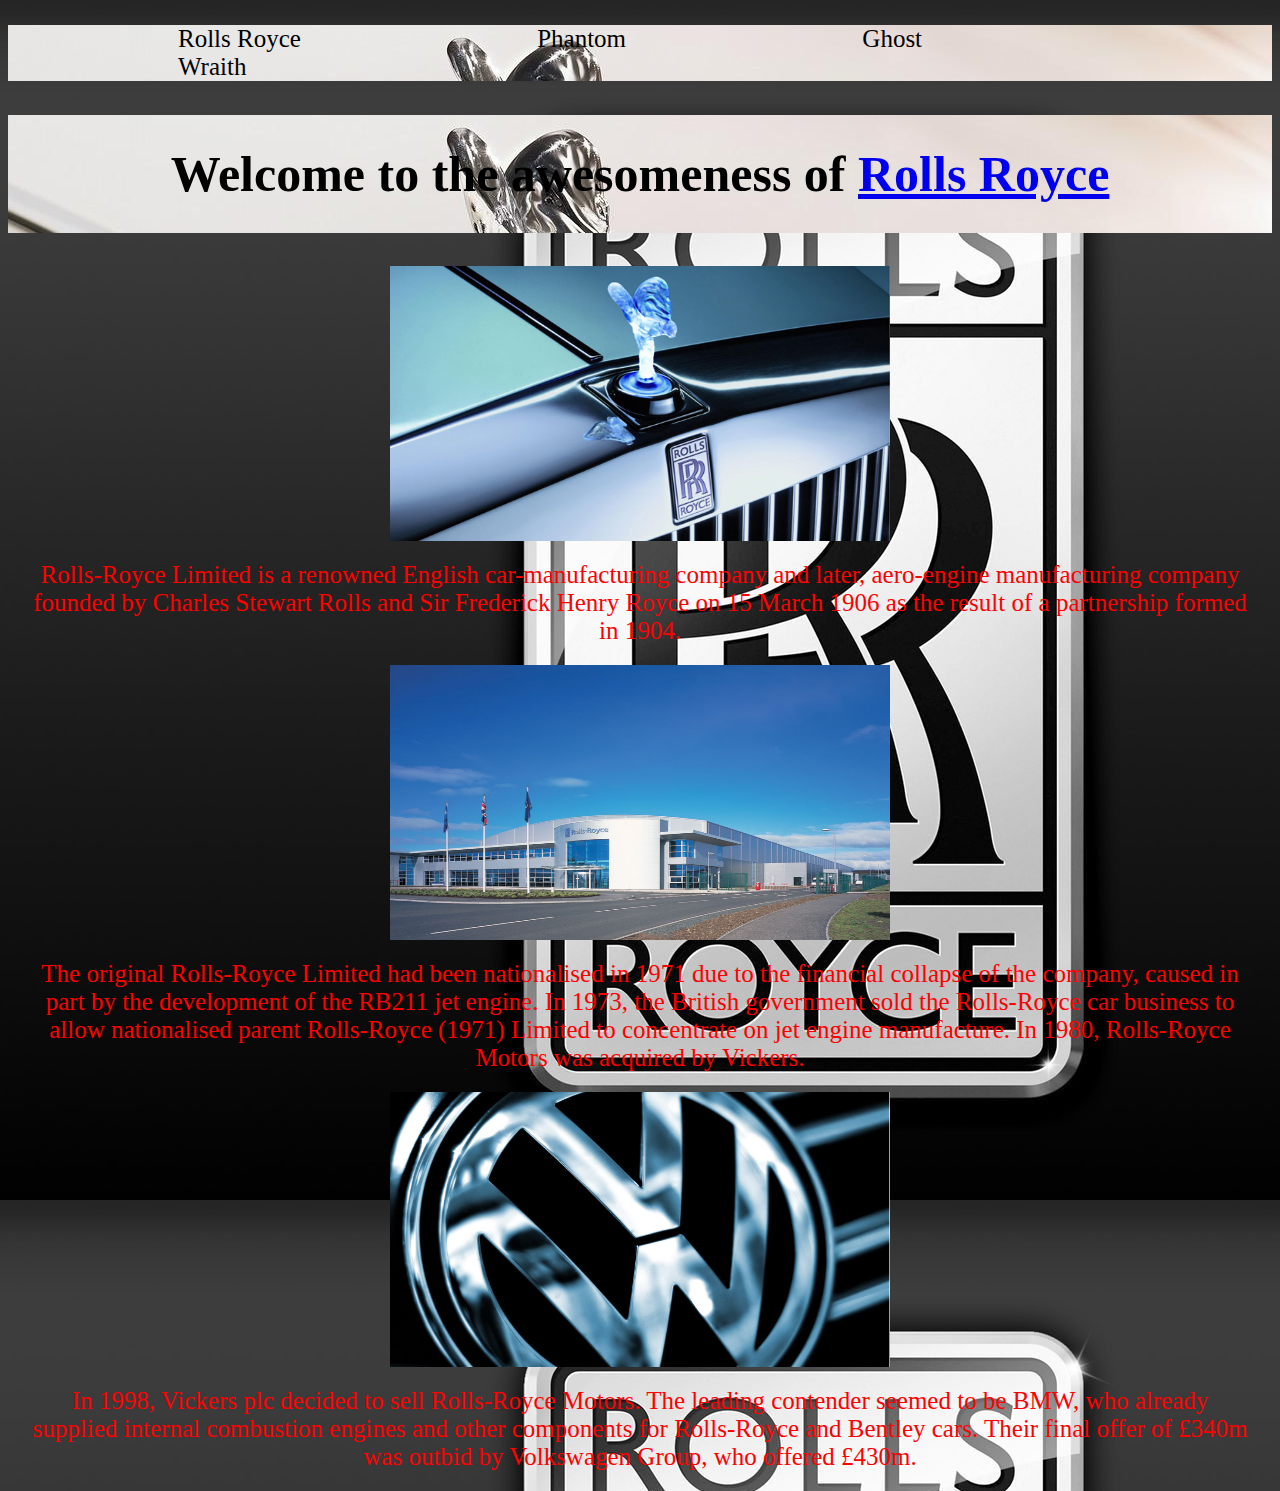
<file: index.html>
<!DOCTYPE html>
<html>
<head>
	<title>Super Luxury Vehicle</title>
	<link rel="stylesheet" href="style.css"</link>
</head>

<body>
	<nav>
		<ul>
			<li><a href="/">Rolls Royce</a></li>
			<li><a href="/phantom">Phantom</a></li>
			<li><a href="/ghost">Ghost</a></li>
			<li><a href="/wraith">Wraith</a></li>
		</ul>
	</nav>
		
	<h1>Welcome to the awesomeness of <a href="http://www.rolls-roycemotorcars.com/">Rolls Royce</a></h1>
	<img class="logo" src="images/logo.jpg" alt="Rolls Royce Logo" height="275" width="500">
	<p>Rolls-Royce Limited is a renowned English car-manufacturing company and later, aero-engine manufacturing company founded by Charles Stewart Rolls and Sir Frederick Henry Royce on 15 March 1906 as the result of a partnership formed in 1904.</p>
	<img class="logo" src="images/roycebuilding.jpg" alt="Rolls Royce Building" height="275" width="500">
	<p>The original Rolls-Royce Limited had been nationalised in 1971 due to the financial collapse of the company, caused in part by the development of the RB211 jet engine. In 1973, the British government sold the Rolls-Royce car business to allow nationalised parent Rolls-Royce (1971) Limited to concentrate on jet engine manufacture.
	In 1980, Rolls-Royce Motors was acquired by Vickers.</p>
	<img class="logo" src="images/volkswagenlogo.jpg" alt="Volkswagen Logo" height="275" width="500">
	<p>In 1998, Vickers plc decided to sell Rolls-Royce Motors. The leading contender seemed to be BMW, who already supplied internal combustion engines and other components for Rolls-Royce and Bentley cars. Their final offer of £340m was outbid by Volkswagen Group, who offered £430m.</p>
	
	
</body>
	
</html>
</file>
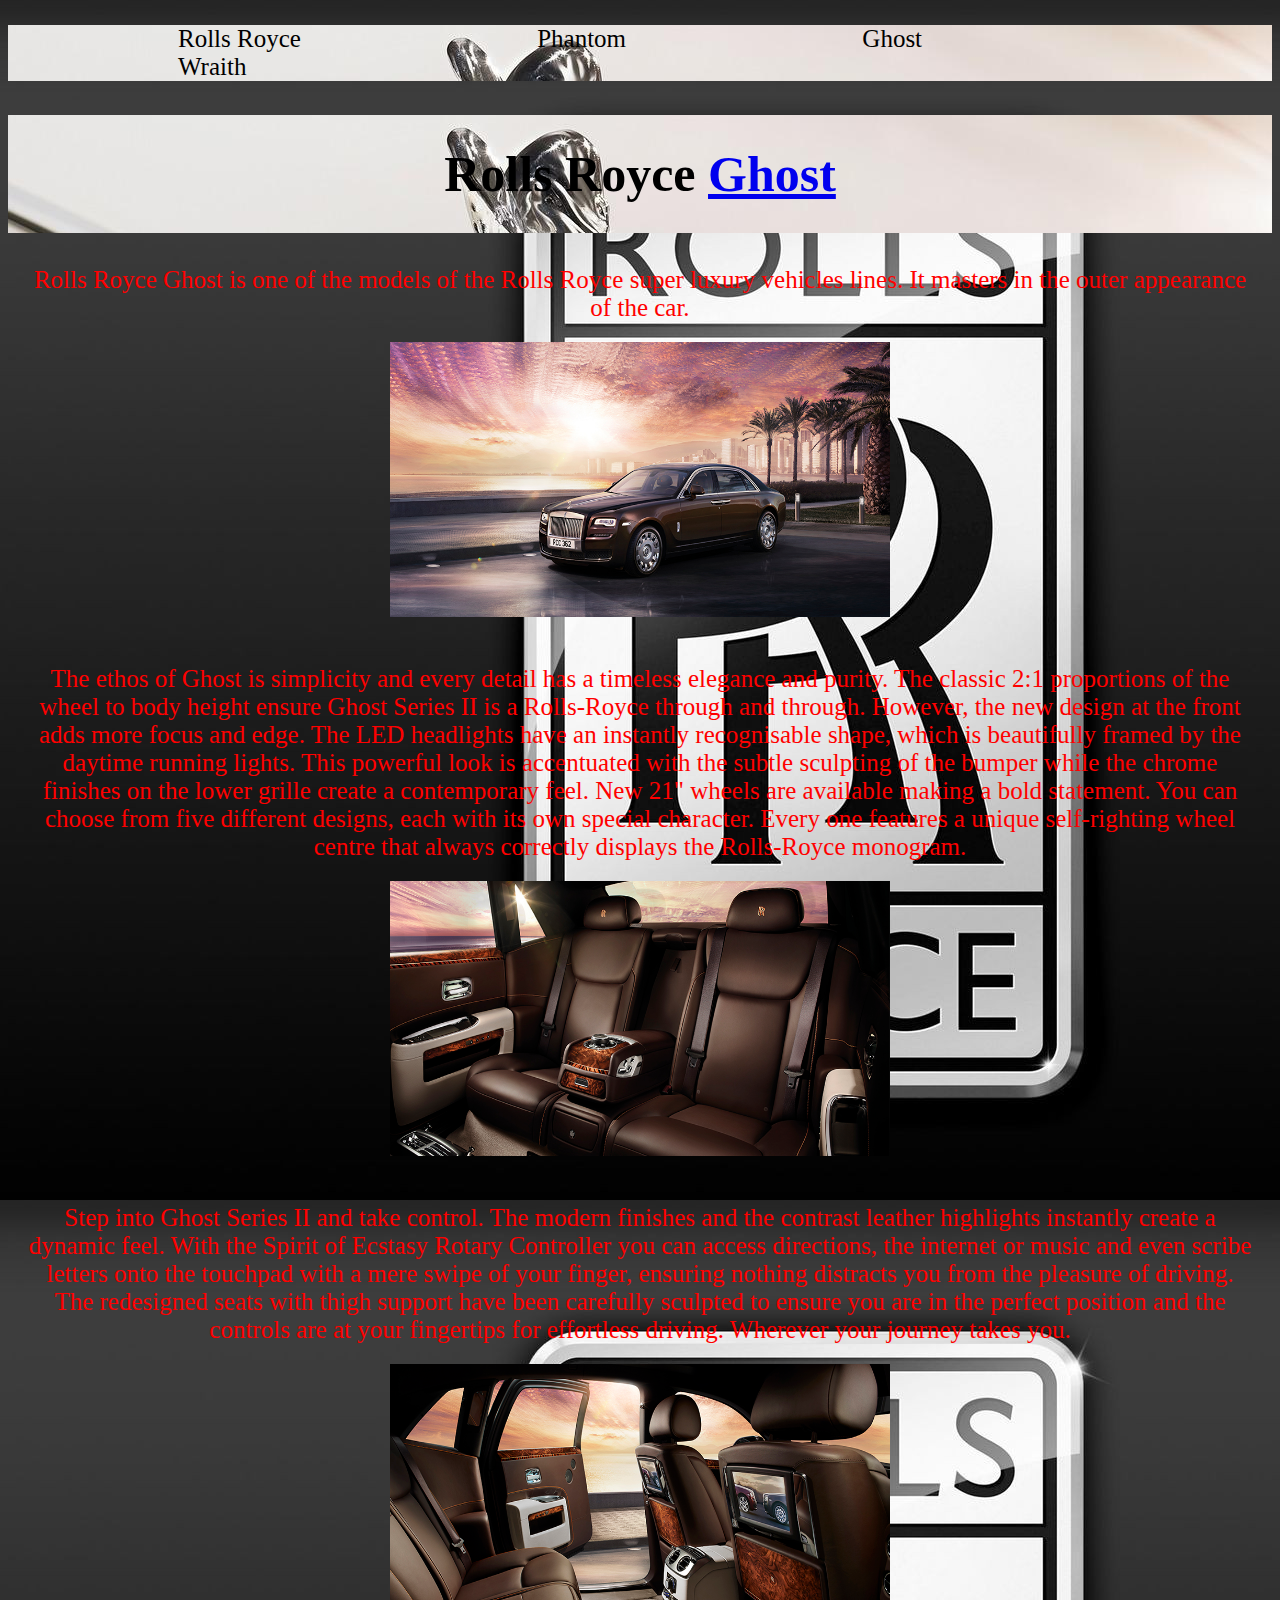
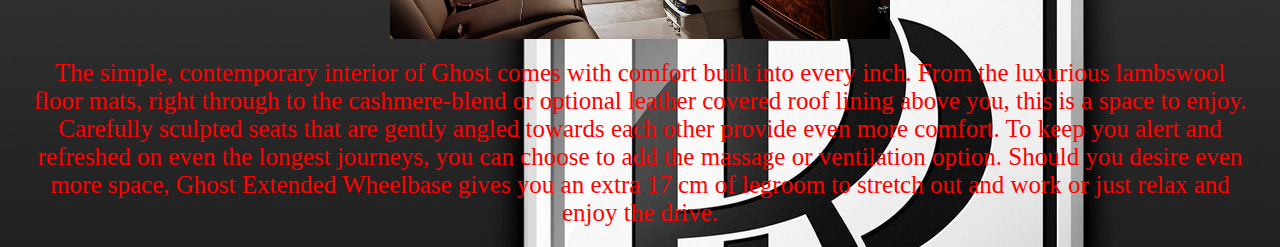
<file: ghost/index.html>
<!DOCTYPE html>
<html>
<head>
	<title>Ghost</title>
	<link rel="stylesheet" href="../style.css"</link>
</head>

<body>
	<nav>
		<ul>
			<li><a href="/">Rolls Royce</a></li>
			<li><a href="/phantom">Phantom</a></li>
			<li><a href="/ghost">Ghost</a></li>
			<li><a href="/wraith">Wraith</a></li>
		</ul>
	</nav>
		
	<h1>Rolls Royce <a href="http://www.rolls-roycemotorcars.com/library/photography/ghost-series-ii/">Ghost</a></h1>
	<p> Rolls Royce Ghost is one of the models of the Rolls Royce super luxury vehicles lines. It masters in the outer appearance of the car.</p>
	<img class="ghost" src="../images/ghostroyce.jpg" alt="Picture of Rolls Royce Ghost" height="275" width="500"/><br>
	<p>The ethos of Ghost is simplicity and every detail has a timeless elegance and purity. The classic 2:1 proportions of the wheel to body height ensure Ghost Series II is a Rolls-Royce through and through. However, the new design at the front adds more focus and edge. The LED headlights have an instantly recognisable shape, which is beautifully framed by the daytime running lights. This powerful look is accentuated with the subtle sculpting of the bumper while the chrome finishes on the lower grille create a contemporary feel. New 21" wheels are available making a bold statement. You can choose from five different designs, each with its own special character. Every one features a unique self-righting wheel centre that always correctly displays the Rolls-Royce monogram.</p>
	<img class="ghost" src="../images/ghostroyceinterior.jpg" alt="Picture of Rolls Royce Ghost" height="275" width="500"/><br>
	<p>Step into Ghost Series II and take control. The modern finishes and the contrast leather highlights instantly create a dynamic feel. With the Spirit of Ecstasy Rotary Controller you can access directions, the internet or music and even scribe letters onto the touchpad with a mere swipe of your finger, ensuring nothing distracts you from the pleasure of driving. The redesigned seats with thigh support have been carefully sculpted to ensure you are in the perfect position and the controls are at your fingertips for effortless driving. Wherever your journey takes you.</p>
	<img class="ghost" src="../images/ghostroyceinterior2.jpg" alt="Picture of Rolls Royce Ghost" height="275" width="500"/>
	<p>The simple, contemporary interior of Ghost comes with comfort built into every inch. From the luxurious lambswool floor mats, right through to the cashmere-blend or optional leather covered roof lining above you, this is a space to enjoy. Carefully sculpted seats that are gently angled towards each other provide even more comfort. To keep you alert and refreshed on even the longest journeys, you can choose to add the massage or ventilation option. Should you desire even more space, Ghost Extended Wheelbase gives you an extra 17 cm of legroom to stretch out and work or just relax and enjoy the drive.</p>

	
</body>	
	
</html>
</file>
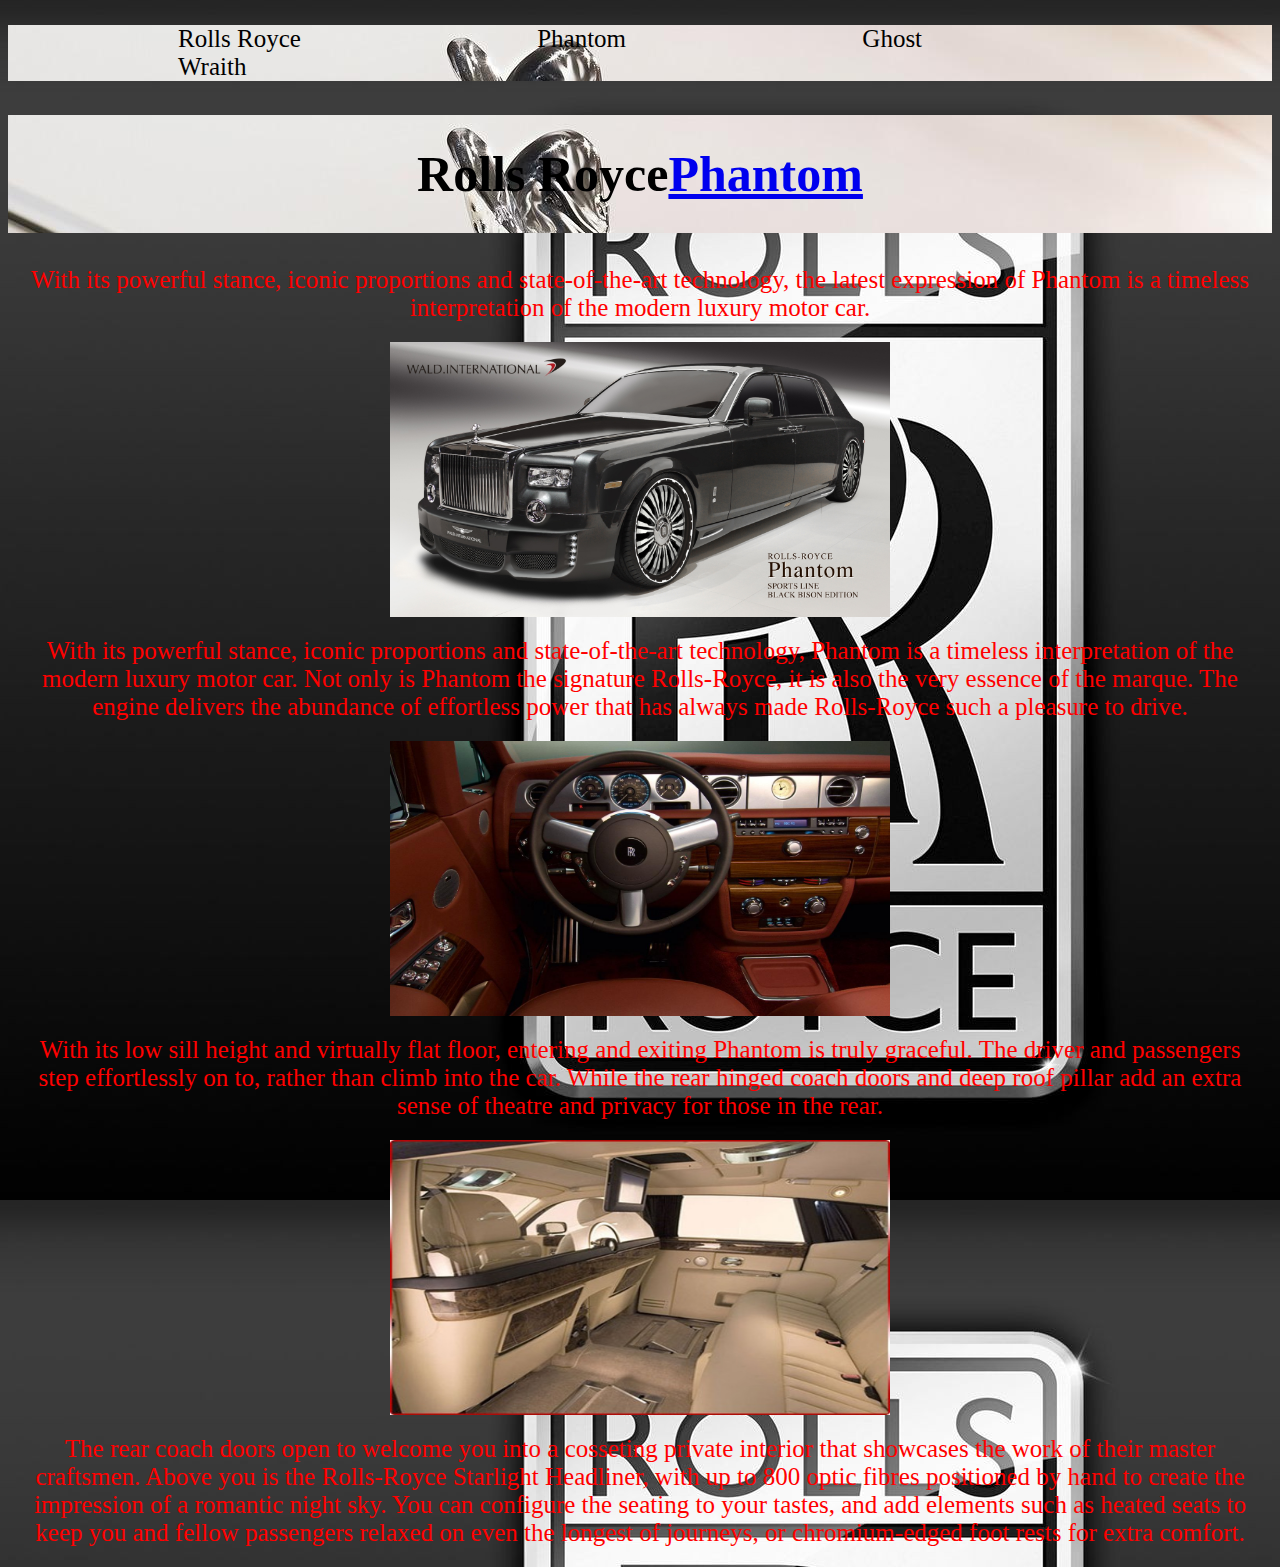
<file: phantom/index.html>
<!DOCTYPE html>
<html>
<head>
	<title>Phantom</title>
	<link rel="stylesheet" href="../style.css"</link>
</head>

<body>
	<nav>
		<ul>
			<li><a href="/">Rolls Royce</a></li>
			<li><a href="/phantom">Phantom</a></li>
			<li><a href="/ghost">Ghost</a></li>
			<li><a href="/wraith">Wraith</a></li>
		</ul>
	</nav>
		
	<h1>Rolls Royce<a href="http://www.rolls-roycemotorcars.com/phantom-family/">Phantom<a/></h1>
	<p> With its powerful stance, iconic proportions and state-of-the-art technology, the latest expression of Phantom is a timeless interpretation of the modern luxury motor car.</p>
	<img class="phantom" src="../images/ghostphantom.jpg" alt="Picture of Rolls Royce Phantom" height="275" width="500"/>
	<p>With its powerful stance, iconic proportions and state-of-the-art technology, Phantom is a timeless interpretation of the modern luxury motor car. Not only is Phantom the signature Rolls-Royce, it is also the very essence of the marque. The engine delivers the abundance of effortless power that has always made Rolls-Royce such a pleasure to drive.</p> 
	<img class="phantom" src="../images/ghostphantomint1.jpg" alt="Picture of Rolls Royce Phantom Interior" height="275" width="500"/>
	<p>With its low sill height and virtually flat floor, entering and exiting Phantom is truly graceful. The driver and passengers step effortlessly on to, rather than climb into the car. While the rear hinged coach doors and deep roof pillar add an extra sense of theatre and privacy for those in the rear.</p> 
	<img class="phantom" src="../images/ghostphantomint2.jpg" alt="Picture of Rolls Royce Phantom Interior" height="275" width="500"/>
	<p>The rear coach doors open to welcome you into a cosseting private interior that showcases the work of their master craftsmen. Above you is the Rolls-Royce Starlight Headliner, with up to 800 optic fibres positioned by hand to create the impression of a romantic night sky. You can configure the seating to your tastes, and add elements such as heated seats to keep you and fellow passengers relaxed on even the longest of journeys, or chromium-edged foot rests for extra comfort. 

	
</body>


</html>
</file>
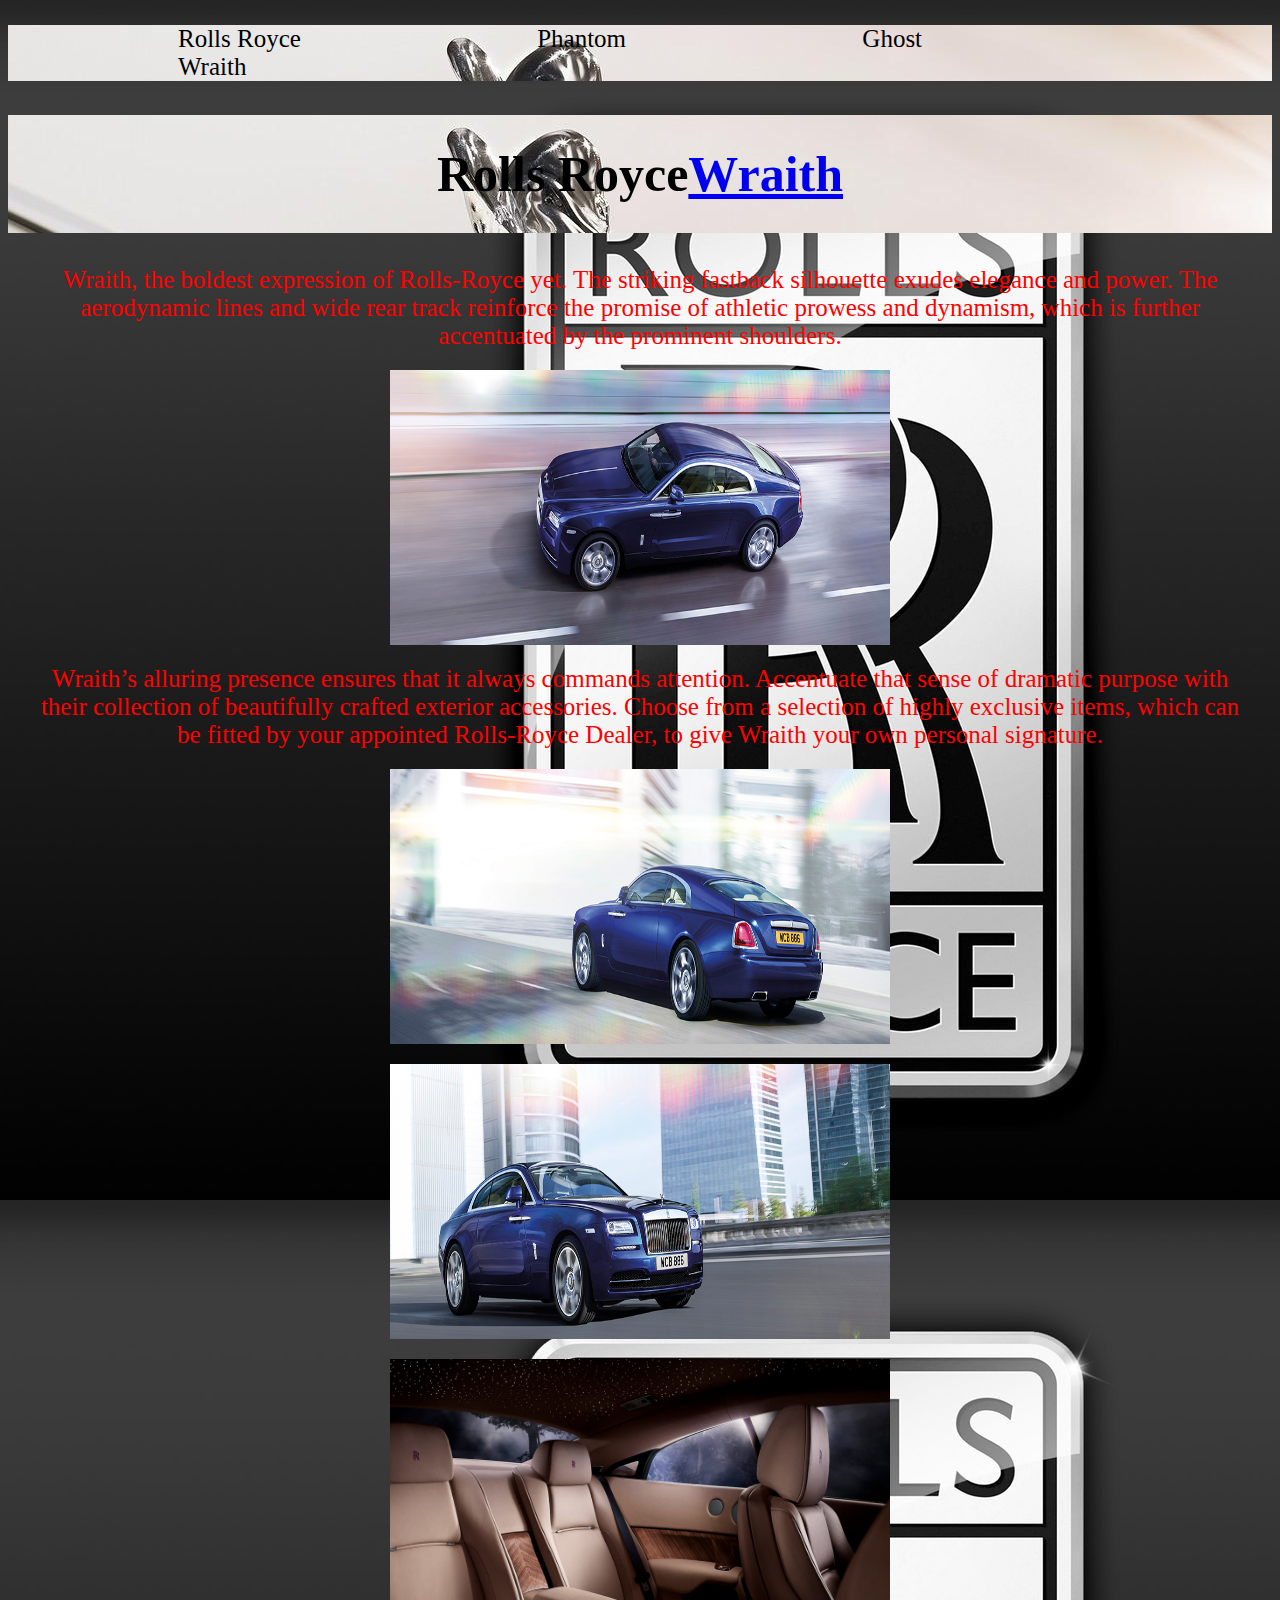
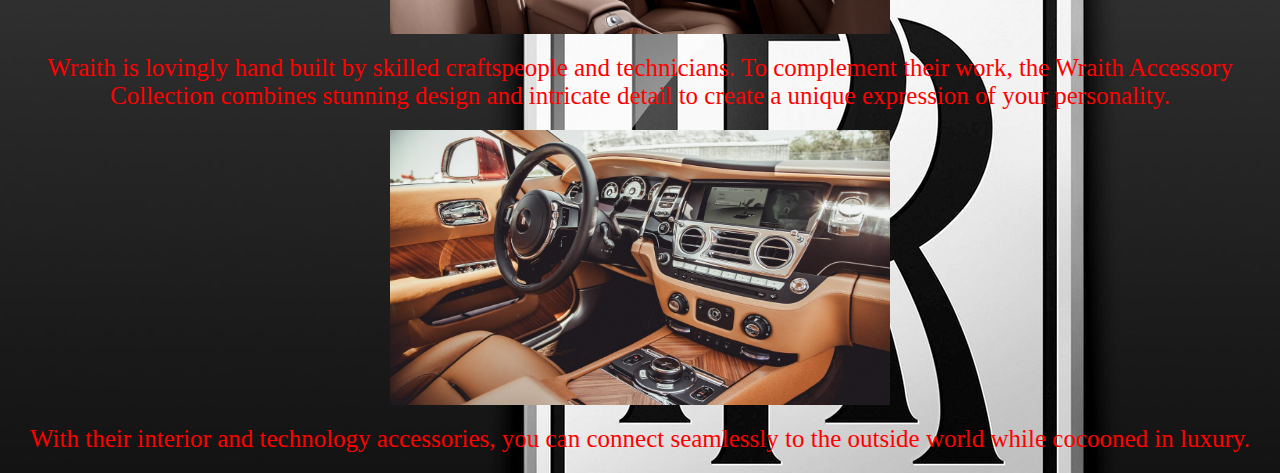
<file: wraith/index.html>
<!DOCTYPE html>
<html>
<head>
	<title>Wraith</title>
	<link rel="stylesheet" href="../style.css"</link>
</head>

<body>
	<nav>
		<ul>
			<li><a href="/">Rolls Royce</a></li>
			<li><a href="/phantom">Phantom</a></li>
			<li><a href="/ghost">Ghost</a></li>
			<li><a href="/wraith">Wraith</a></li>
		</ul>
	</nav>
		
	<h1>Rolls Royce<a href="http://www.rolls-roycemotorcars.com/wraith/">Wraith</a></h1>
	<p> Wraith, the boldest expression of Rolls-Royce yet. The striking fastback silhouette exudes elegance and power. The aerodynamic lines and wide rear track reinforce the promise of athletic prowess and dynamism, which is further accentuated by the prominent shoulders.</p>
	<img class="wraith" src="../images/roycewraith.jpg" alt="Picture of Rolls Royce Wraith" height="275" width="500">
	<p>Wraith’s alluring presence ensures that it always commands attention. Accentuate that sense of dramatic purpose with their collection of beautifully crafted exterior accessories. Choose from a selection of highly exclusive items, which can be fitted by your appointed Rolls-Royce Dealer, to give Wraith your own personal signature.</p>
	<img class="wraith" src="../images/roycewraith2.jpg" alt="Picture of Rolls Royce Wraith" height="275" width="500">
	<p></p>
	<img class="wraith" src="../images/roycewraith3.jpg" alt="Picture of Rolls Royce Wraith" height="275" width="500">
	<p></p>
	<img class="wraith" src="../images/roycewraith4.jpg" alt="Picture of Rolls Royce Wraith" height="275" width="500">
	<p>Wraith is lovingly hand built by skilled craftspeople and technicians. To complement their work, the Wraith Accessory Collection combines stunning design and intricate detail to create a unique expression of your personality. </p>
	<img class="wraith" src="../images/roycewraithinterior.jpg" alt="Picture of Rolls Royce Wraith" height="275" width="500">
	<p>With their interior and technology accessories, you can connect seamlessly to the outside world while cocooned in luxury.</p>
</body>

</html>
</file>
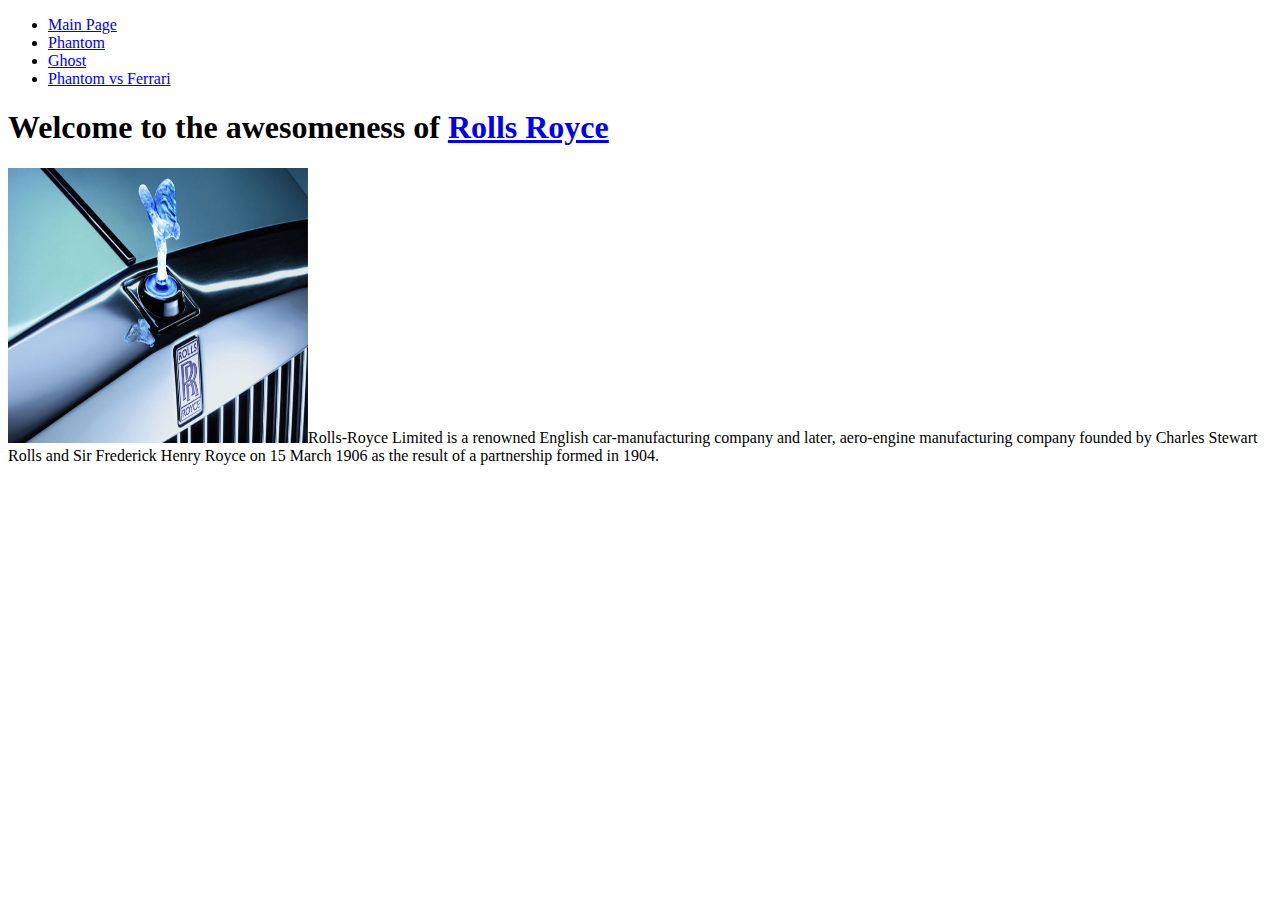
<file: website.html>
<!DOCTYPE html>
<html>
<head>
	<title>Super Luxury Vehicle</title>
</head>

<body>
	<nav>
		<ul>
			<li><a href="/">Main Page</a></li>
			<li><a href="/phantom">Phantom</a></li>
			<li><a href="/ghost">Ghost</a></li>
			<li><a href="/phantomvsferrari">Phantom vs Ferrari</a></li>
		</ul>
	</nav>
		
	<h1>Welcome to the awesomeness of <a href="http://www.rolls-roycemotorcars.com/">Rolls Royce</a></h1>
	<img src="images/logo.jpg" alt="Rolls Royce Logo" height="275" width="300"
	<p>Rolls-Royce Limited is a renowned English car-manufacturing company and later, aero-engine manufacturing company founded by Charles Stewart Rolls and Sir Frederick Henry Royce on 15 March 1906 as the result of a partnership formed in 1904.</p>
	
</html>
</file>
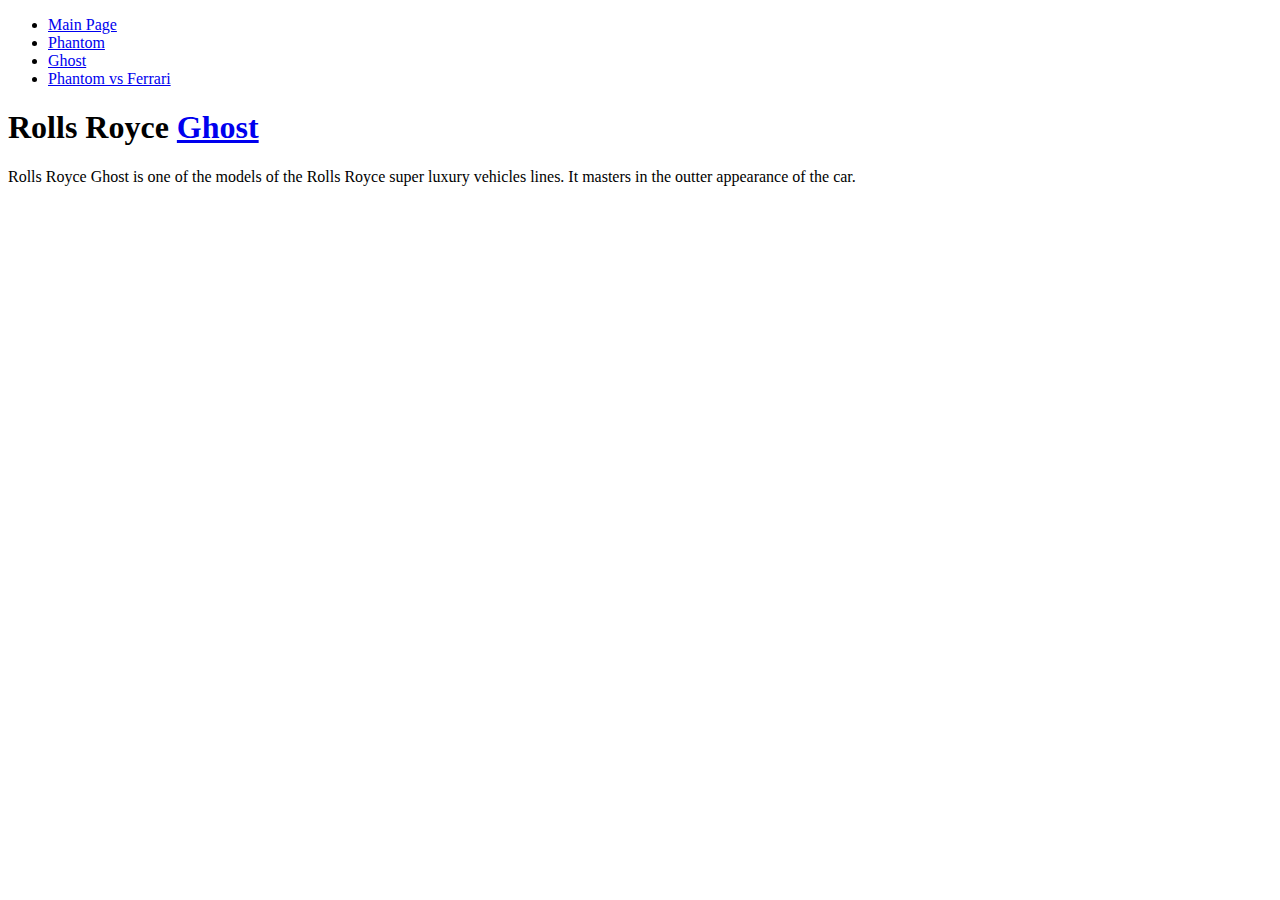
<file: ghost/website.html>
<!DOCTYPE html>
<html>
<head>
	<title>Ghost</title>
</head>

<body>
	<nav>
		<ul>
			<li><a href="/">Main Page</a></li>
			<li><a href="/phantom">Phantom</a></li>
			<li><a href="/ghost">Ghost</a></li>
			<li><a href="/phantomvsferrari">Phantom vs Ferrari</a></li>
		</ul>
	</nav>
		
	<h1>Rolls Royce <a href="http://www.rolls-roycemotorcars.com/library/photography/ghost-series-ii/">Ghost</a></h1>
	<p> Rolls Royce Ghost is one of the models of the Rolls Royce super luxury vehicles lines. It masters in the outter appearance of the car.</p>
	<img src="../images/ghostroyce.jpg" alt="Picture of Rolls Royce Ghost" height="275" width="300/>
	<img src="../images/ghostroyceinterior.jpg" alt="Picture of Rolls Royce Ghost" height="275" width="300/>
	<img src="../images/ghostroyceinterior2.jpg" alt="Picture of Rolls Royce Ghost" height="275" width="300/>
</body>	
	
</html>
</file>
<file: style.css>
body {
	background: white url(images/roycebackground2.jpg) repeat;
	font-size: 25px;
	color: yellow;
}


h1 {
	background: white url(images/roycebackground.jpg) repeat;
	color: black;
	text-align: center;
	padding: 30px;
}

.logo{
	display: block;
	margin-left: auto;
	margin-right: auto;
}

.wraith{
	display: block;
	margin-left: auto;
	margin-right: auto;
}

.ghost{
	display: block;
	margin-left: auto;
	margin-right: auto;
}

.phantom{
	display: block;
	margin-left: auto;
	margin-right: auto;
}


p {
		text-align: center;
		color: red;
		font-family: "Times New Roman", sans-serif;
		margin: 20px;
}


nav li {
	display: inline;
	padding-left: 30px;
}

nav a {
	color: black;
	text-decoration: none;
	padding: 100px;
}

nav {
	background: white url(images/roycebackground.jpg) repeat;
}
</file>
